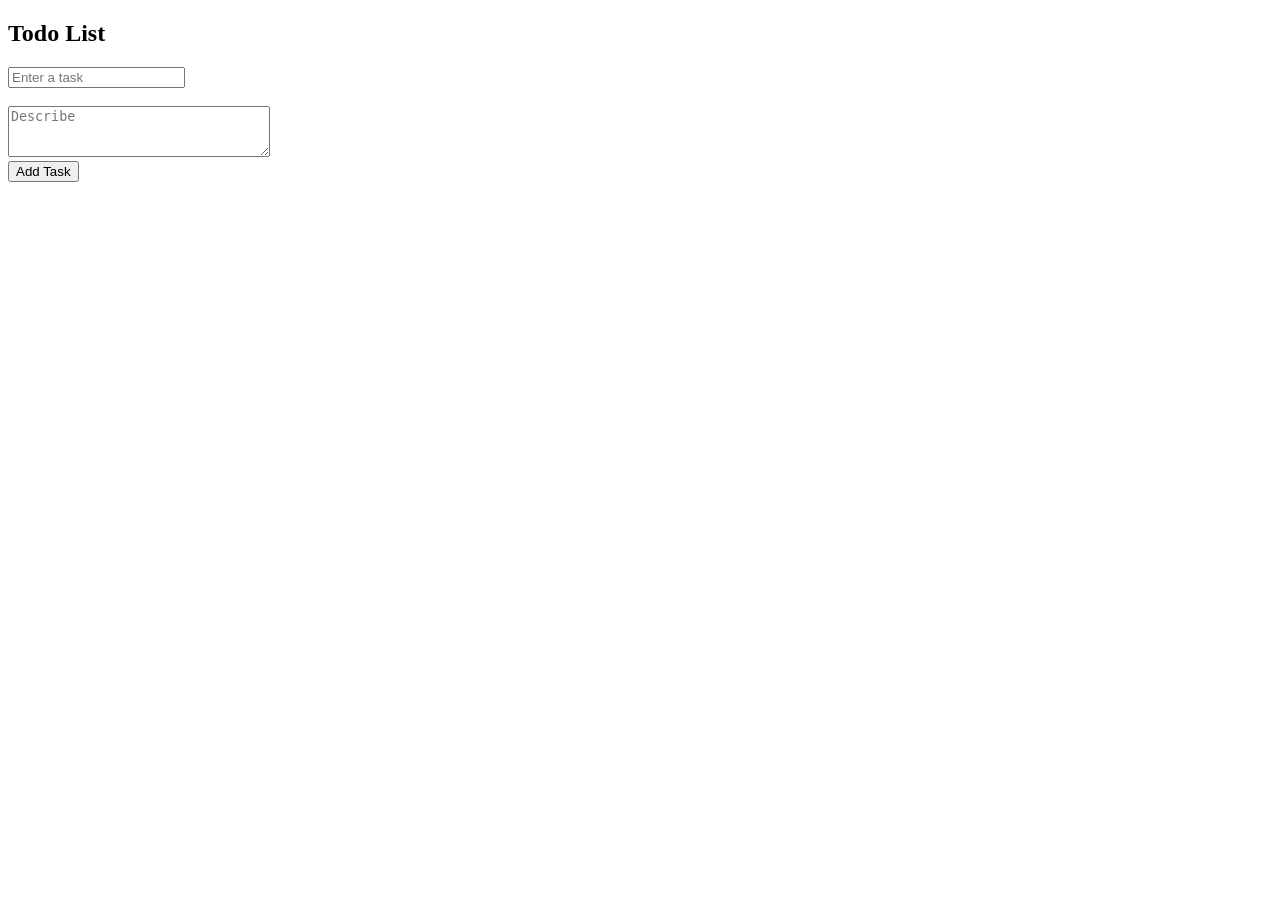
<file: todo.html>
<!DOCTYPE html>
<html lang="en">
<head>
  <meta charset="UTF-8">
  <title>Todo List with Status</title>
  <style>
    li { margin-bottom: 15px; list-style: none; border-bottom: 1px solid #ccc; padding-bottom: 10px; }
    .status-label { font-weight: bold; margin-right: 5px; }
  </style>
</head>
<body>

  <h2>Todo List</h2>

  <input type="text" id="todoInput" placeholder="Enter a task">
  <br><br>
  <textarea id="description" placeholder="Describe" rows="3" cols="30"></textarea>
  <br>
  <button onclick="addTodo()">Add Task</button>

  <ul id="todoList"></ul>

  <script>
    let todos = [];

    function addTodo() {
      const input = document.getElementById("todoInput");
      const desc = document.getElementById("description");
      
      if (input.value.trim() === "" || desc.value.trim() === "") {
        alert("Please enter both a task and a description");
        return;
      }

      let newObj = {
        title: input.value.trim(),
        details: desc.value.trim(),
        status: "Pending" 
      };

      todos.push(newObj);
      input.value = "";
      desc.value = "";
      renderTodos();
    }

    function updateStatus(index, newStatus) {
      todos[index].status = newStatus;
      console.log("Updated Todo:", todos[index]);
    }

    function deleteTodo(index) {
      todos.splice(index, 1);
      renderTodos();
    }

    function renderTodos() {
      const list = document.getElementById("todoList");
      list.innerHTML = "";

      todos.forEach((todo, index) => {
        const li = document.createElement("li");

        li.innerHTML = `
          <strong>${todo.title}</strong><br>
          <small>${todo.details}</small><br>
          <span class="status-label">Status:</span>
        `;

        const select = document.createElement("select");
        const options = ["Pending", "In Progress", "Completed"];
        
        options.forEach(opt => {
          const option = document.createElement("option");
          option.value = opt;
          option.textContent = opt;
          if (todo.status === opt) option.selected = true;
          select.appendChild(option);
        });

        select.onchange = (e) => updateStatus(index, e.target.value);

        const deleteBtn = document.createElement("button");
        deleteBtn.textContent = "Delete";
        deleteBtn.style.marginLeft = "10px";
        deleteBtn.onclick = () => deleteTodo(index);

        li.appendChild(select);
        li.appendChild(deleteBtn);
        list.appendChild(li);
      });
    }
  </script>

</body>
</html>
</file>
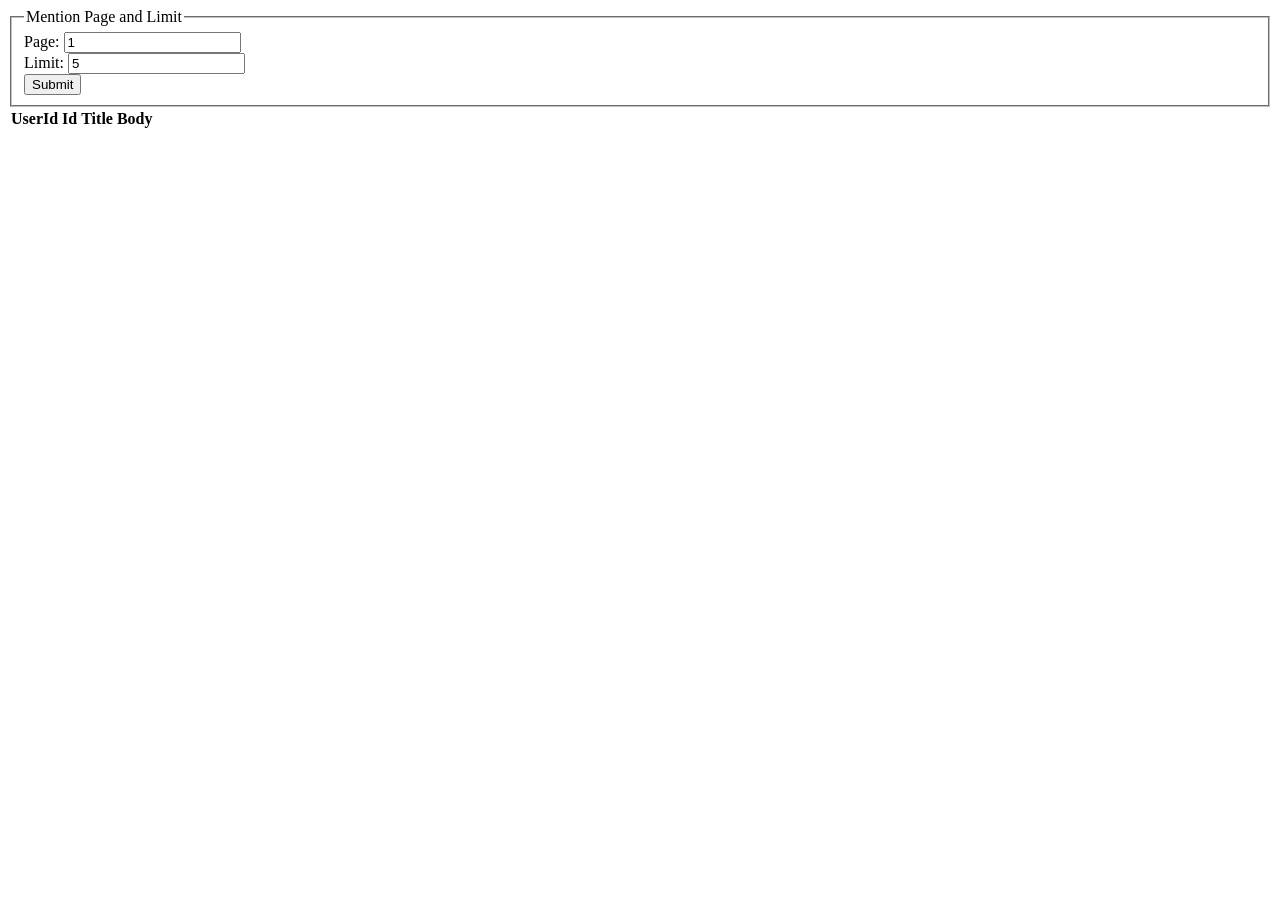
<file: Fetch API/jsondatadisplay.html>
<!DOCTYPE html>
<html>
<head>
  <title>JSON Data Display</title>
  <link rel="stylesheet" href="./styles.css">
</head>
<body>

<fieldset>
  <legend>Mention Page and Limit</legend>
  <label>Page:</label>
  <input type="number" id="page" value="1"><br>

  <label>Limit:</label>
  <input type="number" id="limit" value="5"><br>

  <button type="button" onclick="getData()">Submit</button>
</fieldset>

<table>
  <thead>
    <tr>
      <th>UserId</th>
      <th>Id</th>
      <th>Title</th>
      <th>Body</th>
    </tr>
  </thead>
  <tbody id="json-data"></tbody>
</table>

<div id="scroll-trigger"></div>

<script src="./script.js"></script>
</body>
</html>
</file>
<file: Fetch API/styles.css>
body {
  padding 25px;
}

table, th, td {
  border 1px solid black;
  border-collapse collapse;
  padding 8px;
}
</file>
